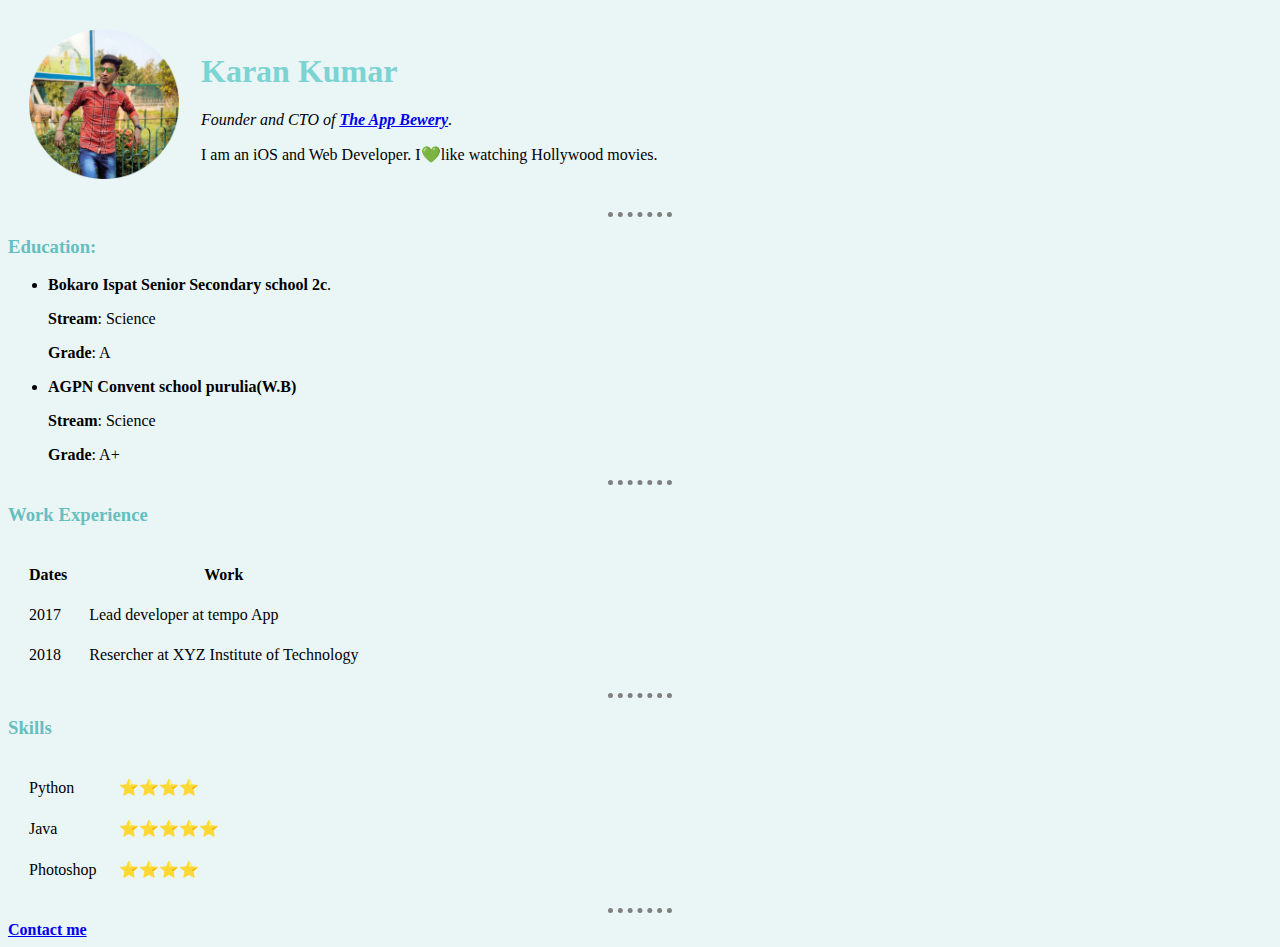
<file: index.html>
<!DOCTYPE html>
<html lang="en">
<head>
    <meta charset="UTF-8">
    <meta http-equiv="X-UA-Compatible" content="IE=edge">
    <meta name="viewport" content="width=device-width, initial-scale=1.0">
    <title>Karan's Personal site</title>
    <link rel="stylesheet" href="css/style.css">
</head>
<body>
  <table cellspacing="20">
    <tr>
      <td><a href="https://www.google.com"><img class="pimage" src="images/karanimg.png" alt="Karan's profile" width="150" height="150"></a></td>
      <td>
        <h1 id="hname">Karan Kumar</h1>  
        <p><em>Founder and CTO of <strong><a href="https://google.com">The App Bewery</a></strong>.</em></p>
        <p>I am an iOS and Web Developer. I💚like watching Hollywood movies.</p>
      </td>
    </tr>
  </table>
    <hr>
    <h3>Education:</h3>
        <ul>
          <li><strong>Bokaro Ispat Senior Secondary school 2c</strong>.</li>
            <p><b>Stream</b>: Science</p>
            <p><b>Grade</b>: A</p>
          <li><strong>AGPN Convent school purulia(W.B)</strong></li>
           <p><b>Stream</b>: Science</p>
           <p><b>Grade</b>: A+</p>
        </ul>
        <hr>
    <h3>Work Experience</h3>
    <table cellspacing="20">
      <thead>
        <tr>
          <th>Dates</th>
          <th>Work</th>
        </tr>
      </thead>
      <tbody>
        <tr>
          <td>2017</td>
          <td>Lead developer at tempo App</td>
        </tr>
        <tr>
          <td>2018</td>
          <td>Resercher at XYZ Institute of Technology</td>
        </tr>
      </tbody>
    </table>
    <hr>
    <h3>Skills</h3>
    <table cellspacing="20">
      <tr>
        <td>Python</td>
        <td>⭐⭐⭐⭐</td>
      </tr>
      <tr>
        <td>Java</td>
        <td>⭐⭐⭐⭐⭐</td>
      </tr>
      <tr>
        <td>Photoshop</td>
        <td>⭐⭐⭐⭐</td>
      </tr>
    </table>   
  <hr> 
  <a href="contact_me.html"><strong>Contact me</strong></a>    
</body>
</html>
</file>
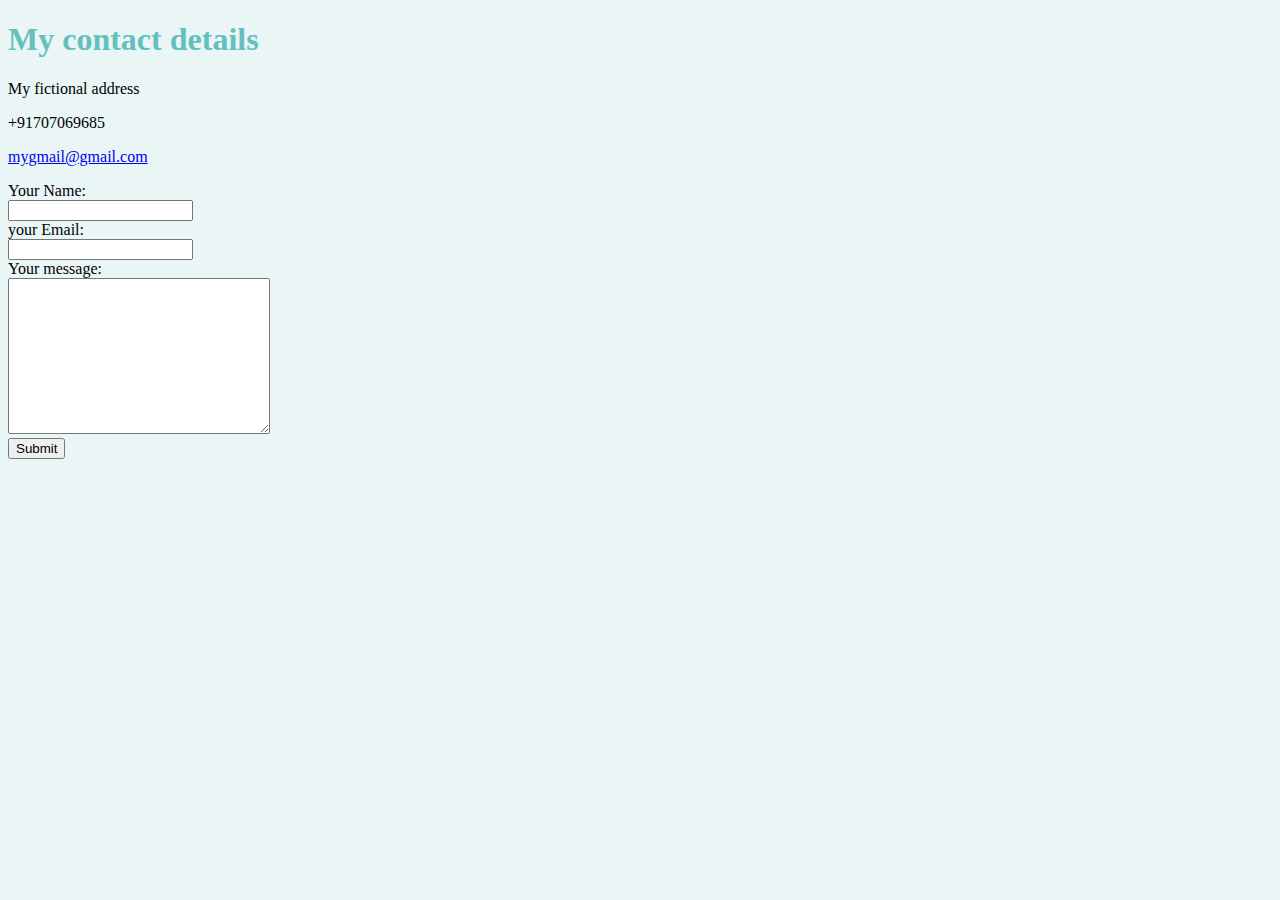
<file: contact_me.html>
<!DOCTYPE html>
<html lang="en">
<head>
    <meta charset="UTF-8">
    <meta http-equiv="X-UA-Compatible" content="IE=edge">
    <meta name="viewport" content="width=device-width, initial-scale=1.0">
    <title>Contact me</title>
    <link rel="stylesheet" href="css/style.css">
</head>
<body>
    <H1>My contact details</H1>
    <p>My fictional address</p>
    <p>+91707069685</p>
    <p><a href="mygamil@gmail.com">mygmail@gmail.com</a></p>
    <form action="mailto:myemail@gmail.com" method="post" enctype="text/plain">
        <label>Your Name:</label>
        <br>
        <input type="text" name="YourName" value="">
        <br>
        <label>your Email:</label>
        <br>
        <input type="email" name="YourEmail" value="">
        <br>
        <label>Your message:</label>
        <br>
        <textarea name="YourMessage" id="" cols="30" rows="10"></textarea>
        <br>
        <input type="submit" name="">
    </form>
</body>
</html>
</file>
<file: css/style.css>
/***********************TAG SELECTOR************************/
body{
  background-color:#EAF6F6;
}
hr{
  border-style:none;
  border-top-style:dotted;
  border-color:grey;
  border-width:5px;
  width:5%;
}
h1{
   color:#66BFBF;
}
h2{
    color:#66BFBF;
 }
 h3{
    color:#66BFBF;
 }
 h1:hover{
    background-color: #4d9090;
 }
 /***********************CLASS SELECTOR************************/
 .pimage{
    background-color:#EAF6F6;
 }

 /***********************ID SELECTOR************************/ 
 #hname{
    color: rgb(124, 211, 211);
 }
</file>
